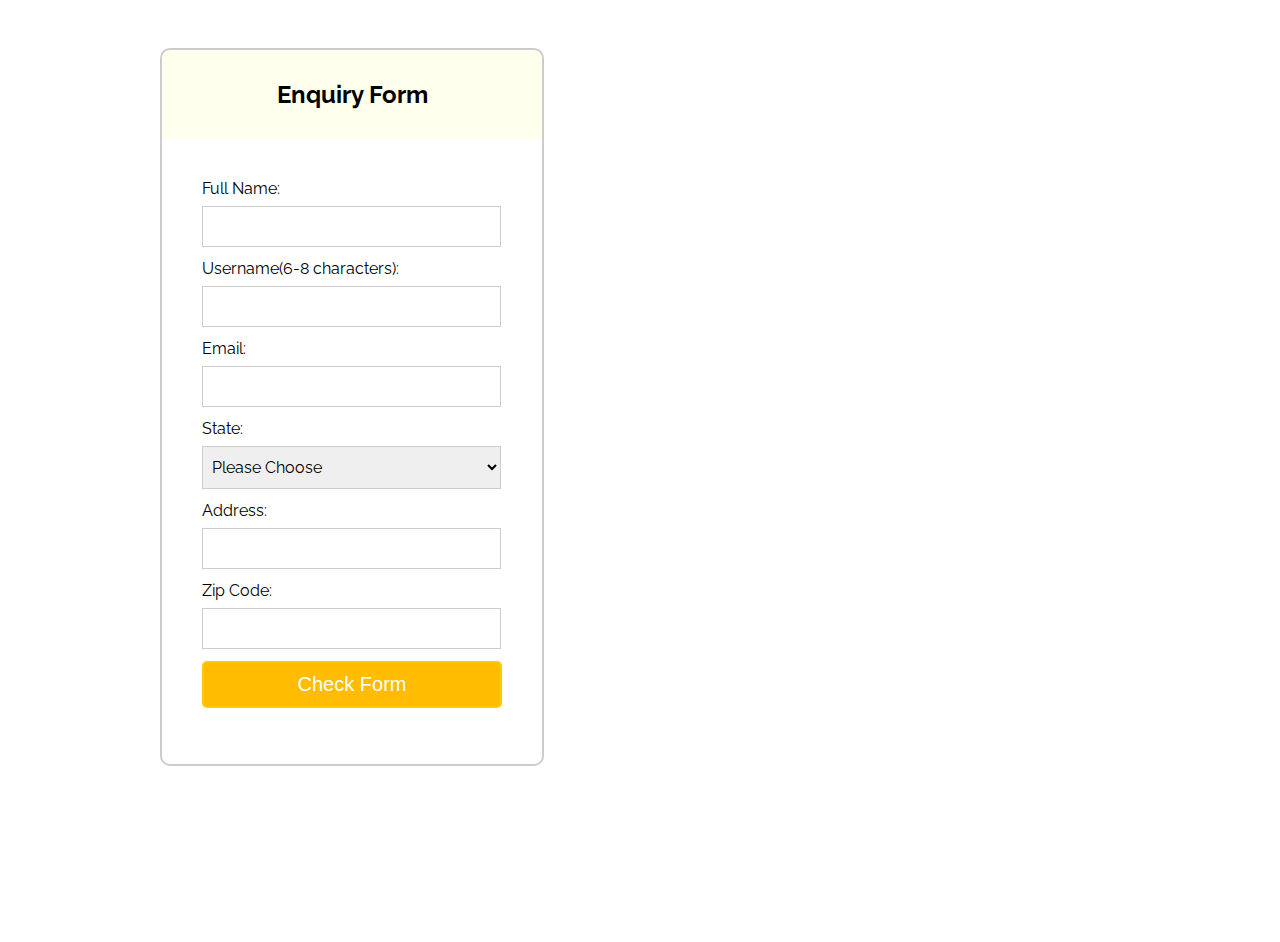
<file: formvalid.html>
<html>
    <head>
        <title> Form Validation:Demo Preview </title>
        <meta name="robots" content="noindex, nofollow">

        <link rel="stylesheet" type="text/css" href="formvalid.css">
		<script src="formvalid.js"></script>

        <script type="text/javascript">//<![CDATA[
        // Google Analytics for WordPress by Yoast v4.3.5 |http://yoast.com/wordpress/google-analytics/
            var _gaq = _gaq || [];
            _gaq.push(['_setAccount', 'UA-43981329-1']);
            _gaq.push(['_trackPageview']);
            (function () {
                var ga = document.createElement('script');
                ga.type = 'text/javascript';
                ga.async = true;
                ga.src = ('https:' == document.location.protocol ? 'https://ssl' : 'http://www') + '.google-analytics.com/ga.js';

                var s = document.getElementsByTagName('script')[0];
                s.parentNode.insertBefore(ga, s);
            })();
        //]]></script>
    </head>
    <body>

        <div id="main">
          
            <div id="form_layout">
                <h2>Enquiry Form</h2>
				
	<!-- Form starts from here-->
	<form  onsubmit='return formValidation()'><br><p id="head"></p><br>
		<label>Full Name:</label>
		<input type='text' id='firstname'/><br />
		<p id="p1"></p>	<!--This segment displays the validation rule for name--> 				
		
		<label>Username(6-8 characters):</label>
		<input type='text' id='username' /><br />
		<p id="p2"></p> <!--This segment displays the validation rule for user name--> 
		
		<label>Email:</label>
		<input type='text' id='email' /><br />
		<p id="p3"></p> <!--This segment displays the validation rule for email--> 
		
		<label>State:</label>
		 <select id='state'>
			<option>Please Choose</option>
			<option>America</option>
			<option>Australia</option>
			<option>Sweden</option>
			<option>Africa</option>
		</select><br />
		<p id="p4"></p> <!--This segment displays the validation rule for selection--> 

		<label>Address:</label>
		<input type='text' id='addr' /><br />
		<p id="p5"></p> <!--This segment displays the validation rule for address--> 

		<label>Zip Code: </label>
		<input type='text' id='zip' /><br />
		<p id="p6"></p> <!--This segment displays the validation rule for zip--> 

		<input type='submit' id="submit" value='Check Form'/><br />
	</form>

            </div>
            <!-- Right side div -->
            <div id="formget">
                <a href=http://www.formget.com/app></a>
            </div>

            
        </div>

    </body>
</html>
</file>
<file: formvalid.css>
/*----------------------------------------------
css settings for HTML div exactCenter 
------------------------------------------------*/
@import url(http://fonts.googleapis.com/css?family=Raleway);

#main{
width:960px;
margin:50px auto;
font-family:raleway;
}

span{
color:red;
}

h2{
background-color: #FEFFED;
text-align:center;
border-radius: 10px 10px 0 0;
margin: -10px -40px;
padding: 30px;
}

hr{
border:0;
border-bottom:1px solid #ccc;
margin: 10px -40px;
margin-bottom: 30px;
}

#form_layout{
width:300px;
float: left;
border-radius: 10px;
font-family:raleway;
border: 2px solid #ccc;
padding: 10px 40px 25px;
margin-top: -2px;
}
 
input[type=text],input[type=password],#state{
width:99.5%;
padding: 10px;
margin-top: 8px;
border: 1px solid #ccc;
padding-left: 5px;
font-size: 16px;
font-family:raleway;
} 

input[type=submit]{
width: 100%;
background-color:#FFBC00;
color: white;
border: 2px solid #FFCB00;
padding: 10px;
font-size:20px;
cursor:pointer;
border-radius: 5px;
margin-bottom: 15px;
}


a{
text-decoration:none;
color: cornflowerblue;
}

i{
color: cornflowerblue;
}

p{
	font-size:12px;
	color:red;
	
}

/*-----------------------------------------------------------------
css settings for right side advertisement
------------------------------------------------------------------*/
#formget{
float:right;
}
</file>
